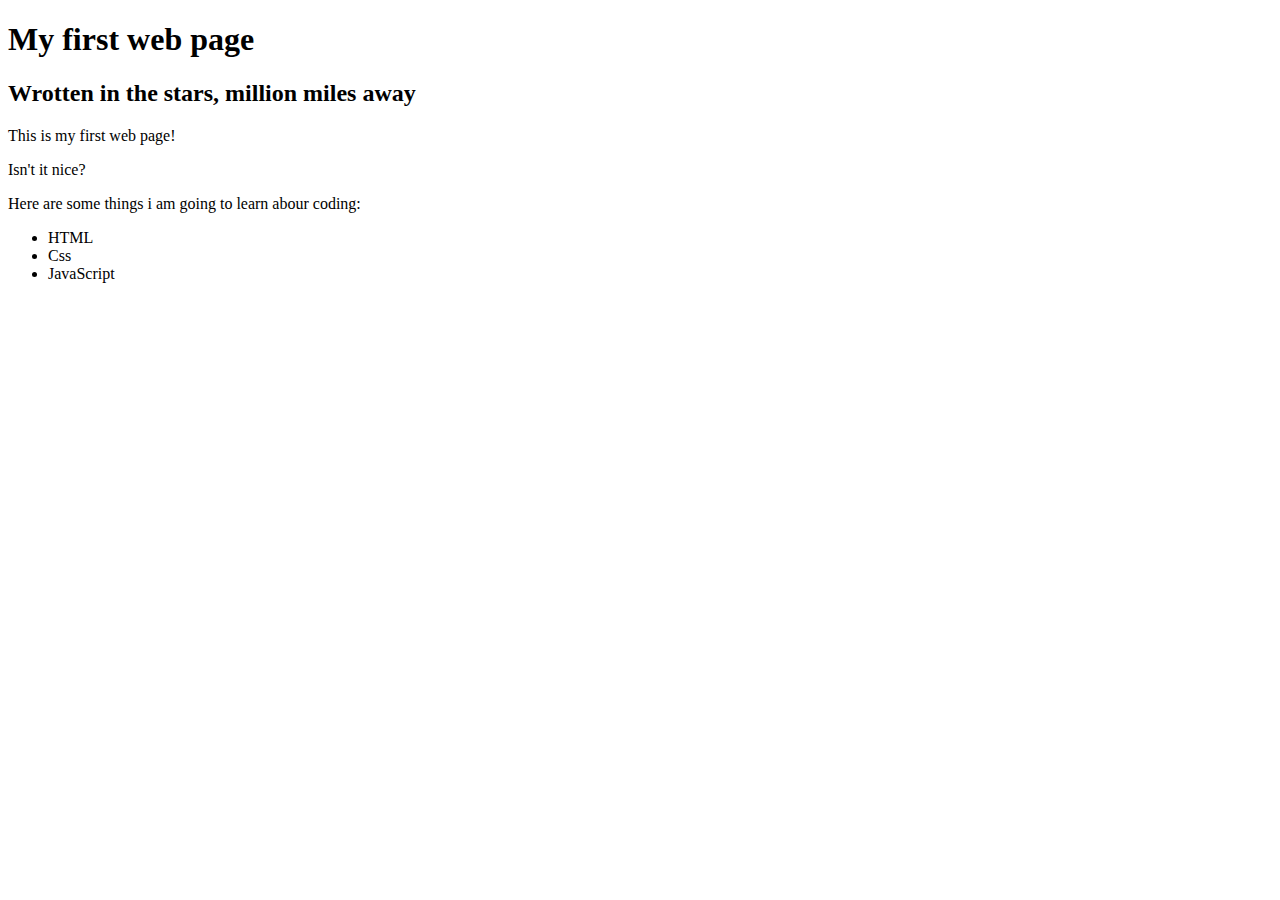
<file: myFirstWebPage.html>
<!DOCTYPE html>
<html>
  <head>
    <title>Web page #1!</title>
  </head>
  <body>
<h1>My first web page</h1>
<h2>Wrotten in the stars, million miles away</h2>

<p>This is my first web page!</p>
<p>Isn't it nice?</p>

<p>Here are some things i am going to learn abour coding:</p>

<ul>
  <li>HTML</li>
  <li>Css</li>
  <li>JavaScript</li>
</ul>
</body>
</html>
</file>
